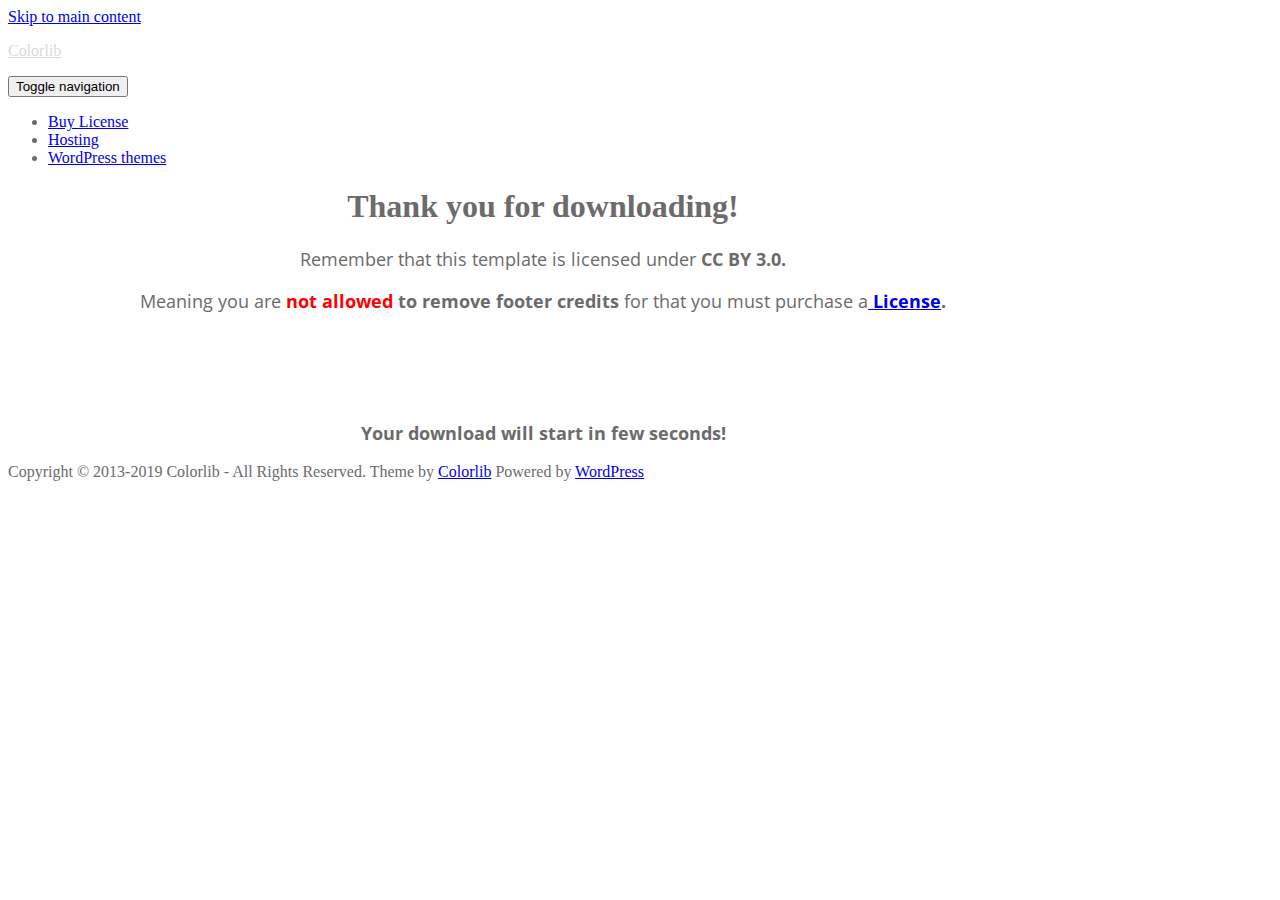
<file: 224.html>
<!doctype html>
<!--[if !IE]>
<html class="no-js non-ie" lang="en-US"> <![endif]-->
<!--[if IE 7 ]>
<html class="no-js ie7" lang="en-US"> <![endif]-->
<!--[if IE 8 ]>
<html class="no-js ie8" lang="en-US"> <![endif]-->
<!--[if IE 9 ]>
<html class="no-js ie9" lang="en-US"> <![endif]-->
<!--[if gt IE 9]><!-->
<html class="no-js" lang="en-US"> <!--<![endif]-->
<head>
<meta charset="UTF-8">
<meta name="viewport" content="width=device-width, initial-scale=1">
<meta name="theme-color" content="">
<link rel="profile" href="https://gmpg.org/xfn/11">
<title>Thank you for downloading! - Colorlib</title>
<script type="6edd15bfdf593beba8932b3d-text/javascript">function ctSetCookie(c_name, value, def_value){document.cookie = c_name + '=' + escape(value) + '; path=/';}ctSetCookie('ct_checkjs', 'accfcf663e5dcc20e4aeeeb73d10863f2d5d2a0ddcf62cb47df77e27072e3e66', '0');</script>

<meta name="robots" content="max-snippet:-1, max-image-preview:large, max-video-preview:-1" />
<link rel="canonical" href="https://colorlib.com/thank-you-for-downloading/" />
<meta property="og:locale" content="en_US" />
<meta property="og:type" content="article" />
<meta property="og:title" content="Thank you for downloading! - Colorlib" />
<meta property="og:description" content="Remember that this template is licensed under&nbsp;CC BY 3.0. Meaning you are not allowed to remove footer credits&nbsp;for that you must purchase a&nbsp;License. Your download will start in few seconds!" />
<meta property="og:url" content="https://colorlib.com/thank-you-for-downloading/" />
<meta property="og:site_name" content="Colorlib" />
<meta property="article:author" content="http://facebook.com/silkalns" />
<script type='application/ld+json' class='yoast-schema-graph yoast-schema-graph--main'>{"@context":"https://schema.org","@graph":[{"@type":"WebSite","@id":"https://colorlib.com/#website","url":"https://colorlib.com/","name":"Colorlib","inLanguage":"en-US","description":"Free WordPress Themes","potentialAction":[{"@type":"SearchAction","target":"https://colorlib.com/?s={search_term_string}","query-input":"required name=search_term_string"}]},{"@type":"WebPage","@id":"https://colorlib.com/thank-you-for-downloading/#webpage","url":"https://colorlib.com/thank-you-for-downloading/","name":"Thank you for downloading! - Colorlib","isPartOf":{"@id":"https://colorlib.com/#website"},"inLanguage":"en-US","datePublished":"2019-08-29T06:35:40+00:00","dateModified":"2019-09-06T13:05:54+00:00","potentialAction":[{"@type":"ReadAction","target":["https://colorlib.com/thank-you-for-downloading/"]}]}]}</script>

<link rel='dns-prefetch' href='//fonts.googleapis.com' />
<link href='https://fonts.gstatic.com' crossorigin rel='preconnect' />
<link rel="alternate" type="application/rss+xml" title="Colorlib &raquo; Feed" href="https://colorlib.com/feed/" />
<link rel="alternate" type="application/rss+xml" title="Colorlib &raquo; Comments Feed" href="https://colorlib.com/comments/feed/" />

<script type="text/javascript" data-cfasync="false">
	var mi_version         = '7.10.4';
	var mi_track_user      = true;
	var mi_no_track_reason = '';
	
	var disableStr = 'ga-disable-UA-23581568-13';

	/* Function to detect opted out users */
	function __gaTrackerIsOptedOut() {
		return document.cookie.indexOf(disableStr + '=true') > -1;
	}

	/* Disable tracking if the opt-out cookie exists. */
	if ( __gaTrackerIsOptedOut() ) {
		window[disableStr] = true;
	}

	/* Opt-out function */
	function __gaTrackerOptout() {
	  document.cookie = disableStr + '=true; expires=Thu, 31 Dec 2099 23:59:59 UTC; path=/';
	  window[disableStr] = true;
	}
	
	if ( mi_track_user ) {
		(function(i,s,o,g,r,a,m){i['GoogleAnalyticsObject']=r;i[r]=i[r]||function(){
			(i[r].q=i[r].q||[]).push(arguments)},i[r].l=1*new Date();a=s.createElement(o),
			m=s.getElementsByTagName(o)[0];a.async=1;a.src=g;m.parentNode.insertBefore(a,m)
		})(window,document,'script','//www.google-analytics.com/analytics.js','__gaTracker');

window.ga = __gaTracker;		__gaTracker('create', 'UA-23581568-13', 'auto', {'useAmpClientId':true});
		__gaTracker('set', 'forceSSL', true);
		__gaTracker('set', 'anonymizeIp', true);
		__gaTracker('set', 'dimension1', 'focus_keyword_not_set');
		__gaTracker('set', 'displayFeaturesTask', null);
		__gaTracker('send','pageview');
		__gaTracker( function() { window.ga = __gaTracker; } );
	} else {
		console.log( "" );
		(function() {
			/* https://developers.google.com/analytics/devguides/collection/analyticsjs/ */
			var noopfn = function() {
				return null;
			};
			var noopnullfn = function() {
				return null;
			};
			var Tracker = function() {
				return null;
			};
			var p = Tracker.prototype;
			p.get = noopfn;
			p.set = noopfn;
			p.send = noopfn;
			var __gaTracker = function() {
				var len = arguments.length;
				if ( len === 0 ) {
					return;
				}
				var f = arguments[len-1];
				if ( typeof f !== 'object' || f === null || typeof f.hitCallback !== 'function' ) {
					console.log( 'Not running function __gaTracker(' + arguments[0] + " ....) because you are not being tracked. " + mi_no_track_reason );
					return;
				}
				try {
					f.hitCallback();
				} catch (ex) {

				}
			};
			__gaTracker.create = function() {
				return new Tracker();
			};
			__gaTracker.getByName = noopnullfn;
			__gaTracker.getAll = function() {
				return [];
			};
			__gaTracker.remove = noopfn;
			window['__gaTracker'] = __gaTracker;
			window.ga = __gaTracker;		})();
		}
</script>

<style type="text/css">
img.wp-smiley,
img.emoji {
	display: inline !important;
	border: none !important;
	box-shadow: none !important;
	height: 1em !important;
	width: 1em !important;
	margin: 0 .07em !important;
	vertical-align: -0.1em !important;
	background: none !important;
	padding: 0 !important;
}
</style>
<link rel='stylesheet' id='wp-block-library-css' href='https://colorlib.com/wp-includes/css/dist/block-library/style.min.css?ver=5.4' type='text/css' media='all' />
<link rel='stylesheet' id='contact-form-7-css' href='https://colorlib.com/wp-content/plugins/contact-form-7/includes/css/styles.css?ver=5.1.7' type='text/css' media='all' />
<link rel='stylesheet' id='dlm-frontend-css' href='https://colorlib.com/wp-content/plugins/download-monitor/assets/css/frontend.css?ver=5.4' type='text/css' media='all' />
<link rel='stylesheet' id='sparkling-bootstrap-css' href='https://colorlib.com/wp-content/themes/sparkling/assets/css/bootstrap.min.css?ver=5.4' type='text/css' media='all' />
<link rel='stylesheet' id='sparkling-icons-css' href='https://colorlib.com/wp-content/themes/sparkling/assets/css/fontawesome-all.min.css?ver=5.1.1.' type='text/css' media='all' />
<link crossorigin="anonymous" rel='stylesheet' id='sparkling-fonts-css' href='//fonts.googleapis.com/css?family=Open+Sans%3A400italic%2C400%2C600%2C700%7CRoboto+Slab%3A400%2C300%2C700&#038;ver=5.4' type='text/css' media='all' />
<link rel='stylesheet' id='sparkling-style-css' href='https://colorlib.com/wp-content/themes/sparkling-child/style.css?ver=2.4.2' type='text/css' media='all' />
<script type="6edd15bfdf593beba8932b3d-text/javascript">
/* <![CDATA[ */
var monsterinsights_frontend = {"js_events_tracking":"true","download_extensions":"\/download\/,docx,pptx,xlsx","inbound_paths":"[]","home_url":"https:\/\/colorlib.com","hash_tracking":"false"};
/* ]]> */
</script>
<script type="6edd15bfdf593beba8932b3d-text/javascript" src='https://colorlib.com/wp-content/plugins/google-analytics-premium/assets/js/frontend.min.js?ver=7.10.4'></script>
<script type="6edd15bfdf593beba8932b3d-text/javascript" src='https://colorlib.com/wp-includes/js/jquery/jquery.js?ver=1.12.4-wp'></script>
<script type="6edd15bfdf593beba8932b3d-text/javascript" src='https://colorlib.com/wp-includes/js/jquery/jquery-migrate.min.js?ver=1.4.1'></script>
<script type="6edd15bfdf593beba8932b3d-text/javascript">
/* <![CDATA[ */
var ctPublic = {"_ajax_nonce":"711b19de85","_ajax_url":"https:\/\/colorlib.com\/wp-admin\/admin-ajax.php"};
/* ]]> */
</script>
<script type="6edd15bfdf593beba8932b3d-text/javascript" src='https://colorlib.com/wp-content/plugins/cleantalk-spam-protect/js/apbct-public.min.js?ver=5.136.4'></script>
<script type="6edd15bfdf593beba8932b3d-text/javascript">
/* <![CDATA[ */
var ctNocache = {"ajaxurl":"https:\/\/colorlib.com\/wp-admin\/admin-ajax.php","info_flag":"","set_cookies_flag":"","blog_home":"https:\/\/colorlib.com\/"};
/* ]]> */
</script>
<script type="6edd15bfdf593beba8932b3d-text/javascript" src='https://colorlib.com/wp-content/plugins/cleantalk-spam-protect/js/cleantalk_nocache.min.js?ver=5.136.4'></script>
<script type="6edd15bfdf593beba8932b3d-text/javascript" src='https://colorlib.com/wp-content/themes/sparkling/assets/js/vendor/bootstrap.min.js?ver=5.4'></script>
<script type="6edd15bfdf593beba8932b3d-text/javascript" src='https://colorlib.com/wp-content/themes/sparkling/assets/js/functions.js?ver=20180503'></script>
<link rel='https://api.w.org/' href='https://colorlib.com/wp-json/' />
<link rel="EditURI" type="application/rsd+xml" title="RSD" href="https://colorlib.com/xmlrpc.php?rsd" />
<link rel="wlwmanifest" type="application/wlwmanifest+xml" href="https://colorlib.com/wp-includes/wlwmanifest.xml" />
<meta name="generator" content="WordPress 5.4" />
<link rel='shortlink' href='https://colorlib.com/?p=507' />
<link rel="alternate" type="application/json+oembed" href="https://colorlib.com/wp-json/oembed/1.0/embed?url=https%3A%2F%2Fcolorlib.com%2Fthank-you-for-downloading%2F" />
<link rel="alternate" type="text/xml+oembed" href="https://colorlib.com/wp-json/oembed/1.0/embed?url=https%3A%2F%2Fcolorlib.com%2Fthank-you-for-downloading%2F&#038;format=xml" />
<meta http-equiv="refresh" content="3; url=https://colorlib.com/download/224/?dlm-dp-dl-force=1&dlm-dp-dl-nonce=c119f57606">
<style type="text/css">body, .entry-content {color:#6B6B6B}.entry-content {font-family: Open Sans;}.entry-content {font-size:14px}.entry-content {font-weight:normal}</style><style type="text/css">.recentcomments a{display:inline !important;padding:0 !important;margin:0 !important;}</style> <style type="text/css">
				.navbar > .container .navbar-brand {
			color: #dadada;
		}
		</style>
 <style type="text/css" id="wp-custom-css">
			@media (min-width: 1200px) {
	.page-id-507 #main {
    width: 1070px;
}
}
.page-id-507 .entry-title {
    text-align: center;
}
.entry-content p {
    font-size: 18px;
}		</style>
</head>
<body class="page-template page-template-page-fullwidth page-template-page-fullwidth-php page page-id-507">
<a class="sr-only sr-only-focusable" href="#content">Skip to main content</a>
<div id="page" class="hfeed site">
<header id="masthead" class="site-header" role="banner">
<nav class="navbar navbar-default
		" role="navigation">
<div class="container">
<div class="row">
<div class="site-navigation-inner col-sm-12">
<div class="navbar-header">
<div id="logo">
<p class="site-name"> <a class="navbar-brand" href="https://colorlib.com/" title="Colorlib" rel="home">Colorlib</a>
</p> </div>
<button type="button" class="btn navbar-toggle" data-toggle="collapse" data-target=".navbar-ex1-collapse">
<span class="sr-only">Toggle navigation</span>
<span class="icon-bar"></span>
<span class="icon-bar"></span>
<span class="icon-bar"></span>
</button>
</div>
<div class="collapse navbar-collapse navbar-ex1-collapse"><ul id="menu-main-nav" class="nav navbar-nav"><li id="menu-item-2264" class="menu-item menu-item-type-custom menu-item-object-custom menu-item-2264"><a title="Get an extended license for our templates" href="https://colorlib.com/wp/licence">Buy License</a></li>
<li id="menu-item-2262" class="menu-item menu-item-type-custom menu-item-object-custom menu-item-2262"><a title="WordPress Hosting" href="https://colorlib.com/wp/website-hosting/">Hosting</a></li>
<li id="menu-item-2263" class="menu-item menu-item-type-custom menu-item-object-custom menu-item-2263"><a title="Premium WordPress themes" href="https://colorlib.com/wp/popular-multipurpose-wordpress-themes/">WordPress themes</a></li>
</ul></div>
</div>
</div>
</div>
</nav>
</header>
<div id="content" class="site-content">
<div class="top-section">
</div>
<div class="container main-content-area">
<div class="row pull-left">
<div class="main-content-inner col-sm-12 col-md-12">
<div id="primary" class="content-area">
<main id="main" class="site-main" role="main">
<div class="post-inner-content">
<article id="post-507" class="post-507 page type-page status-publish hentry">
<header class="entry-header page-header">
<h1 class="entry-title">Thank you for downloading!</h1>
</header>
<div class="entry-content">
<p><center><script async type="6edd15bfdf593beba8932b3d-text/javascript" src="//cdn.carbonads.com/carbon.js?serve=CE7DT2J7&#038;placement=colorlibcom" id="_carbonads_js"></script></center></p>
<p style="text-align: center;">Remember that this template is licensed under&nbsp;<span class="cc-license-identifier"><strong>CC BY 3.0.</strong> </span></p>
<p style="text-align: center;"><span class="cc-license-identifier">Meaning you are <strong><span style="color: #ff0000;">not allowed</span> to remove footer credits&nbsp;</strong>for that you must purchase a<strong><a href="https://colorlib.com/wp/licence/">&nbsp;License</a>.</strong></span></p>
<p><script async src="https://pagead2.googlesyndication.com/pagead/js/adsbygoogle.js" type="6edd15bfdf593beba8932b3d-text/javascript"></script><br />
<br />
<ins class="adsbygoogle" style="display:block" data-ad-client="ca-pub-7397764995846596" data-ad-slot="1587735728" data-ad-format="auto" data-full-width-responsive="true"></ins><br />
<script type="6edd15bfdf593beba8932b3d-text/javascript">
     (adsbygoogle = window.adsbygoogle || []).push({});
</script></p>
<p style="text-align: center;"><strong>Your download will start in few seconds!</strong></p>
</div>
</article>
</div>
</main>
</div>
</div>
</div>
</div>
</div>
<div id="footer-area">
<div class="container footer-inner">
<div class="row">
</div>
</div>
<footer id="colophon" class="site-footer" role="contentinfo">
<div class="site-info container">
<div class="row">
<nav role="navigation" class="col-md-6">
</nav>
<div class="copyright col-md-6">
Copyright © 2013-2019 Colorlib - All Rights Reserved. Theme by <a href="https://colorlib.com/" target="_blank">Colorlib</a> Powered by <a href="https://wordpress.org/" target="_blank">WordPress</a> </div>
</div>
</div>
<div class="scroll-to-top"><i class="fa fa-angle-up"></i></div>
</footer>
</div>
</div>
<script type="6edd15bfdf593beba8932b3d-text/javascript">
		  jQuery(document).ready(function ($) {
			if ($(window).width() >= 767) {
			  $('.navbar-nav > li.menu-item > a').click(function () {
				if ($(this).attr('target') !== '_blank') {
				  window.location = $(this).attr('href')
				}
			  })
			}
		  })
		</script>
<script type="6edd15bfdf593beba8932b3d-text/javascript">
		/* MonsterInsights Scroll Tracking */
			if ( typeof(jQuery) !== 'undefined' ) {
				jQuery( document ).ready(function(){
					function monsterinsights_scroll_tracking_load() {
						if ( typeof(__gaTracker) !== 'undefined' && __gaTracker && __gaTracker.hasOwnProperty( "loaded" ) && __gaTracker.loaded == true ) {
							(function(factory) {
								factory(jQuery);
							}(function($) {

								/* Scroll Depth */
								"use strict";
								var defaults = {
									percentage: true
								};

								var $window = $(window),
									cache = [],
									scrollEventBound = false,
									lastPixelDepth = 0;

								/*
								 * Plugin
								 */

								$.scrollDepth = function(options) {

									var startTime = +new Date();

									options = $.extend({}, defaults, options);

									/*
									 * Functions
									 */

									function sendEvent(action, label, scrollDistance, timing) {

										var fieldsArray = {
											hitType       : 'event',
											eventCategory : 'Scroll Depth',
											eventAction   : action,
											eventLabel    : label,
											eventValue    : 1,
											nonInteraction: 1
										};

										if ( 'undefined' === typeof MonsterInsightsObject || 'undefined' === typeof MonsterInsightsObject.sendEvent ) {
											return;
										}

										MonsterInsightsObject.sendEvent( fieldsArray );
										if (arguments.length > 3) {
											fieldsArray = {
												hitType        : 'timing',
												timingCategory : 'Scroll Depth',
												timingVar      : action,
												timingValue    : timing,
												timingLabel    : label,
												nonInteraction: 1
											};
											MonsterInsightsObject.sendEvent( fieldsArray );
										}
									}

									function calculateMarks(docHeight) {
										return {
											'25%' : parseInt(docHeight * 0.25, 10),
											'50%' : parseInt(docHeight * 0.50, 10),
											'75%' : parseInt(docHeight * 0.75, 10),
											/* Cushion to trigger 100% event in iOS */
											'100%': docHeight - 5
										};
									}

									function checkMarks(marks, scrollDistance, timing) {
										/* Check each active mark */
										$.each(marks, function(key, val) {
											if ( $.inArray(key, cache) === -1 && scrollDistance >= val ) {
												sendEvent('Percentage', key, scrollDistance, timing);
												cache.push(key);
											}
										});
									}

									function rounded(scrollDistance) {
										/* Returns String */
										return (Math.floor(scrollDistance/250) * 250).toString();
									}

									function init() {
										bindScrollDepth();
									}

									/*
									 * Public Methods
									 */

									/* Reset Scroll Depth with the originally initialized options */
									$.scrollDepth.reset = function() {
										cache = [];
										lastPixelDepth = 0;
										$window.off('scroll.scrollDepth');
										bindScrollDepth();
									};

									/* Add DOM elements to be tracked */
									$.scrollDepth.addElements = function(elems) {

										if (typeof elems == "undefined" || !$.isArray(elems)) {
											return;
										}

										$.merge(options.elements, elems);

										/* If scroll event has been unbound from window, rebind */
										if (!scrollEventBound) {
											bindScrollDepth();
										}

									};

									/* Remove DOM elements currently tracked */
									$.scrollDepth.removeElements = function(elems) {

										if (typeof elems == "undefined" || !$.isArray(elems)) {
											return;
										}

										$.each(elems, function(index, elem) {

											var inElementsArray = $.inArray(elem, options.elements);
											var inCacheArray = $.inArray(elem, cache);

											if (inElementsArray != -1) {
												options.elements.splice(inElementsArray, 1);
											}

											if (inCacheArray != -1) {
												cache.splice(inCacheArray, 1);
											}

										});

									};

									/*
									 * Throttle function borrowed from:
									 * Underscore.js 1.5.2
									 * http://underscorejs.org
									 * (c) 2009-2013 Jeremy Ashkenas, DocumentCloud and Investigative Reporters & Editors
									 * Underscore may be freely distributed under the MIT license.
									 */

									function throttle(func, wait) {
										var context, args, result;
										var timeout = null;
										var previous = 0;
										var later = function() {
											previous = new Date;
											timeout = null;
											result = func.apply(context, args);
										};
										return function() {
											var now = new Date;
											if (!previous) previous = now;
											var remaining = wait - (now - previous);
											context = this;
											args = arguments;
											if (remaining <= 0) {
												clearTimeout(timeout);
												timeout = null;
												previous = now;
												result = func.apply(context, args);
											} else if (!timeout) {
												timeout = setTimeout(later, remaining);
											}
											return result;
										};
									}

									/*
									 * Scroll Event
									 */

									function bindScrollDepth() {

										scrollEventBound = true;

										$window.on('scroll.scrollDepth', throttle(function() {
											/*
											 * We calculate document and window height on each scroll event to
											 * account for dynamic DOM changes.
											 */

											var docHeight = $(document).height(),
												winHeight = window.innerHeight ? window.innerHeight : $window.height(),
												scrollDistance = $window.scrollTop() + winHeight,

												/* Recalculate percentage marks */
												marks = calculateMarks(docHeight),

												/* Timing */
												timing = +new Date - startTime;

											checkMarks(marks, scrollDistance, timing);
										}, 500));

									}

									init();
								};

								/* UMD export */
								return $.scrollDepth;

							}));

							jQuery.scrollDepth();
						} else {
							setTimeout(monsterinsights_scroll_tracking_load, 200);
						}
					}
					monsterinsights_scroll_tracking_load();
				});
			}
		/* End MonsterInsights Scroll Tracking */
		
</script><script type="6edd15bfdf593beba8932b3d-text/javascript">
/* <![CDATA[ */
var wpcf7 = {"apiSettings":{"root":"https:\/\/colorlib.com\/wp-json\/contact-form-7\/v1","namespace":"contact-form-7\/v1"},"cached":"1"};
/* ]]> */
</script>
<script type="6edd15bfdf593beba8932b3d-text/javascript" src='https://colorlib.com/wp-content/plugins/contact-form-7/includes/js/scripts.js?ver=5.1.7'></script>
<script type="6edd15bfdf593beba8932b3d-text/javascript" src='https://colorlib.com/wp-content/themes/sparkling/assets/js/skip-link-focus-fix.min.js?ver=20140222'></script>
<script type="6edd15bfdf593beba8932b3d-text/javascript" src='https://colorlib.com/wp-includes/js/wp-embed.min.js?ver=5.4'></script>
<script src="https://ajax.cloudflare.com/cdn-cgi/scripts/7089c43e/cloudflare-static/rocket-loader.min.js" data-cf-settings="6edd15bfdf593beba8932b3d-|49" defer=""></script></body>
</html>
</file>
